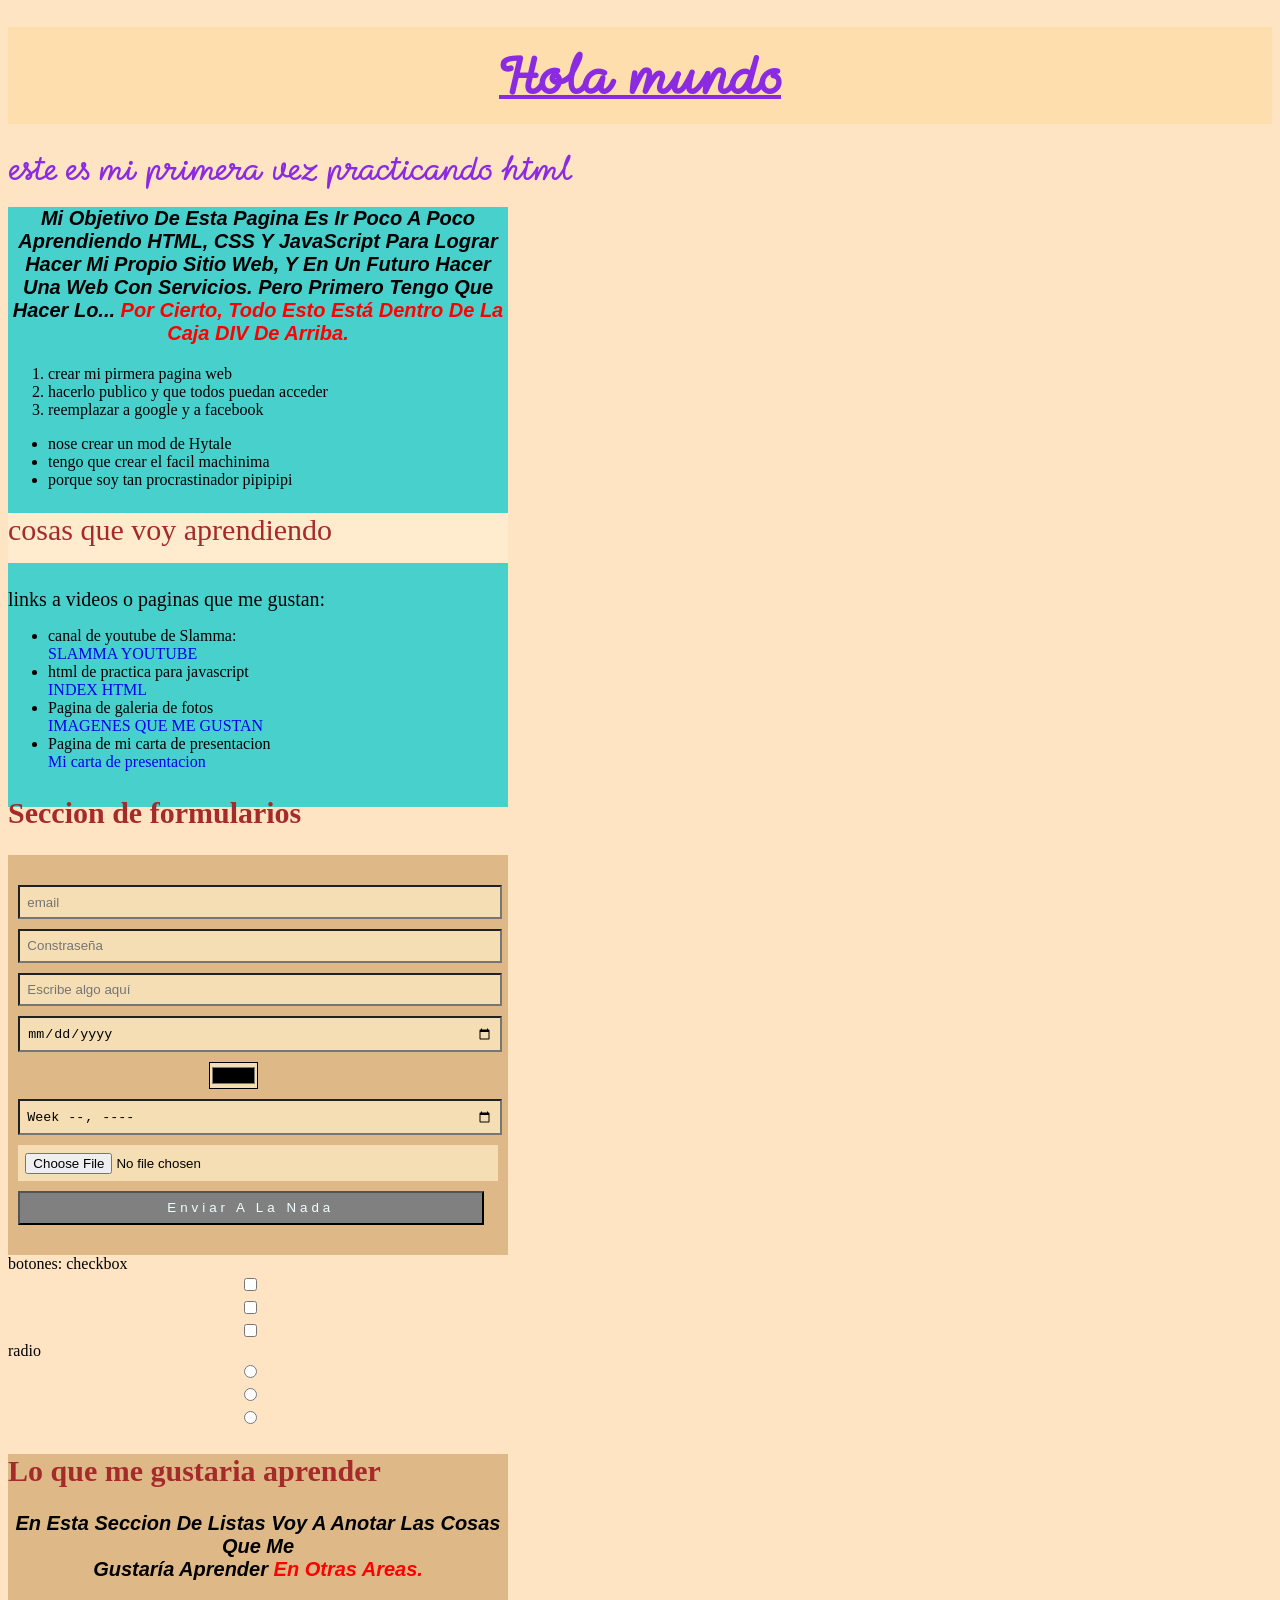
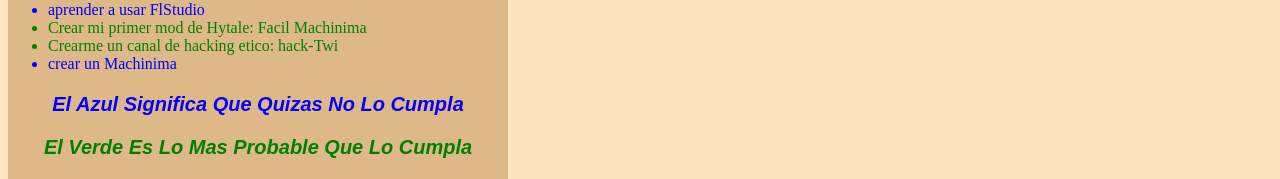
<file: index.html>
<!DOCTYPE html>
<html lang="en">
<head>
    <meta charset="UTF-8">
    <meta name="viewport" content="width=device-width, initial-scale=1.0">
    <link rel="stylesheet" href="HTML/archivosweb/styles.css">
    <title>Mi primera pagina</title> 
    <style>
        body{background-color: bisque;}/* esto es para darle color al fondo 
        se pone al final para no interrumpir las primeras lineas. 
        a demos que es CSS interno*/
    </style>
    <link rel="preconnect" href="https://fonts.googleapis.com">
    <link rel="preconnect" href="https://fonts.gstatic.com" crossorigin>
    <link href="https://fonts.googleapis.com/css2?family=Momo+Signature&display=swap" rel="stylesheet">
    <link rel="stylesheet" href="HTML/archivosweb/fonts.css">
</head>
<body>
    <h1 align="center"><u>Hola mundo</u></h1>
        <p1> este es mi primera vez practicando html</p1>
            <div style="width:500px;height:600px;background-color:mediumturquoise;">
                <p> Mi objetivo de esta pagina es ir poco a poco aprendiendo HTML, CSS y JavaScript para lograr hacer mi propio sitio web, Y en un futuro hacer una web con servicios. Pero primero tengo que hacer lo... <span> Por cierto, todo esto está dentro de la caja DIV de arriba.</span></p>
            <ol>
        
                <li>crear mi pirmera pagina web</li>
                <li>hacerlo publico y que todos puedan acceder</li>
                <li>reemplazar a google y a facebook</li>
        
            </ol>
            <ul>
                <li>nose crear un mod de Hytale</li>
                <li>tengo que crear el facil machinima</li>
                <li>porque soy tan procrastinador pipipipi</li>
            </ul>
    <h2>
        <div style="width:500px;height:50px;background-color:blanchedalmond;">
        cosas que voy aprendiendo
    </h2>
        <p2>links a videos o paginas que me gustan:</p2>
            <ul>
                <li>canal de youtube de Slamma:</li>
                    <a href="https://www.youtube.com/channel/UCuxYUGv1iB6FLaO_cjjarkw" target="_blank" title="Feliz aniversario Slamma">SLAMMA YOUTUBE </a>
                <li>html de practica para javascript</li>   
                    <a href="javaohtml/index.html">INDEX HTML</a>
                <li>Pagina de galeria de fotos</li>
                    <a href="HTML/archivosweb/Imagenes_personales.html" title="Imagenes que me gustan"> IMAGENES QUE ME GUSTAN</a>
                <li>Pagina de mi carta de presentacion
                    </li>
                    <a href="/HTML/archivosweb/carta_presentacion/carta.html" target="_blank"> Mi carta de presentacion</a>
                
                        
            </ul>
        
        <h2> Seccion de formularios</h2>
        
        <form class="formulario">
                <input type="email" placeholder="email" required>
                
                <input type="password" placeholder="Constraseña" required minlength="4">

                <input type="text" name="nombre_variable" id="id_para_Css_JS" placeholder="Escribe algo aquí">
                
                <input type="date" name="fechaDeNaciemiento" id="fecha" required>
                
                <input type="color" class="color_caja">
                
                <input type="week">
                
                <input type="file">
                
                <input type="submit" value="enviar a la nada" class="enviar">
                
            </form>
            <p3>botones: 
                checkbox </p3>

                <input type="checkbox" ><input type="checkbox" > <input type="checkbox" >
                <p4>radio  
                </p4>

                <input type="radio" name="canal2" id="N1">
                <input type="radio" name="canal2" id="N2">
                <input type="radio" name="canal2" id="N3">
     <div style="width:500px;height:325px;background-color:burlywood;">            
    <h2 class="aprender">Lo que me gustaria aprender</h2>
        <p>En esta seccion de listas voy a anotar las cosas que me <br>
        gustaría aprender <span> en otras areas. </span></p>
            <ul>

                <li class="lista">aprender a usar FlStudio</li>
                <li class="prioridad">Crear mi primer mod de Hytale: Facil Machinima</li>
                <li class="prioridad">Crearme un canal de hacking etico: hack-Twi</li>
                <li class="lista">crear un Machinima</li>

            </ul>
                    <p class="lista"> el azul significa que quizas no lo cumpla </p> 
                    <p class="prioridad">el verde es lo mas probable que lo cumpla</p>
                        

</body>
</html>
</file>
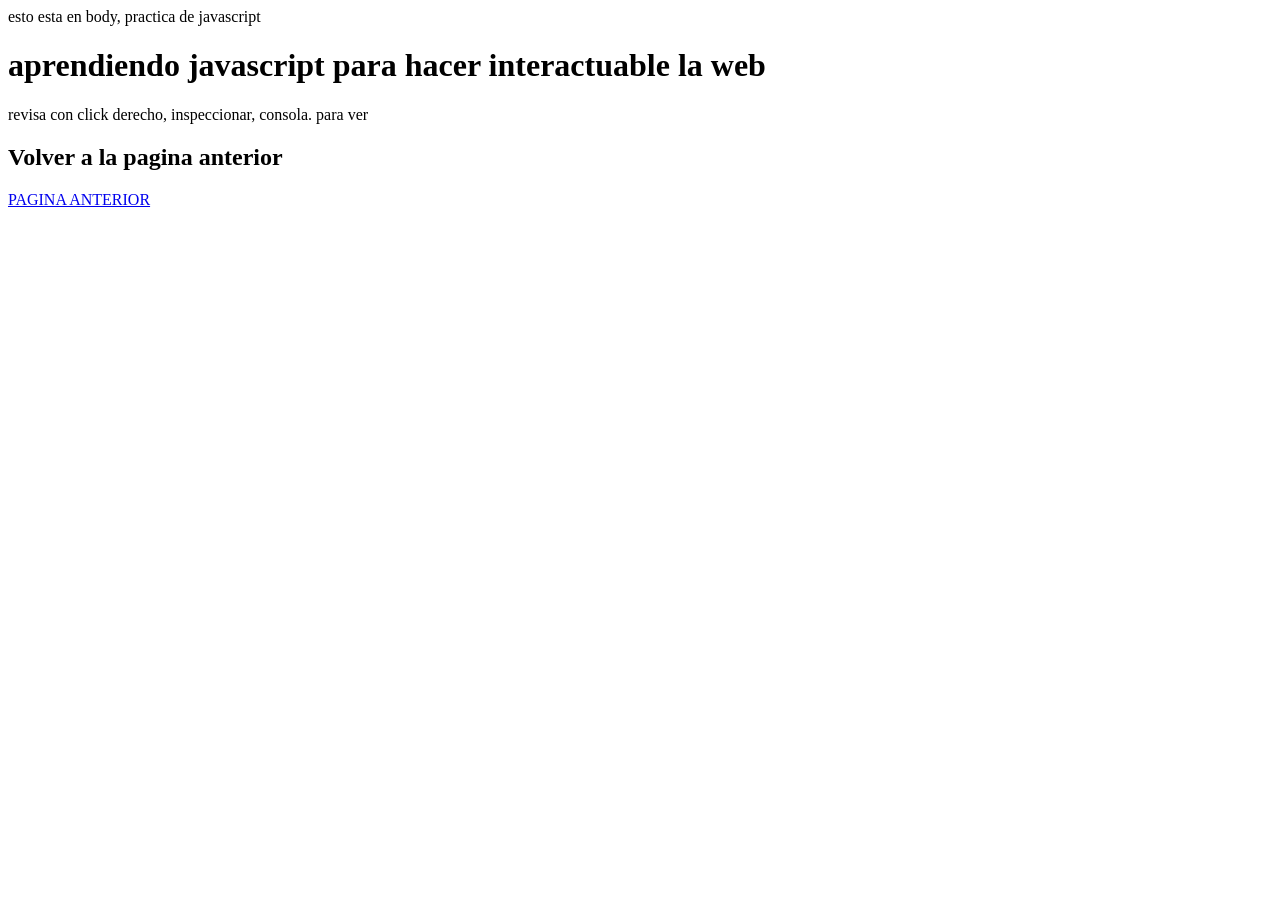
<file: javaohtml/index.html>
<!DOCTYPE html>
<html lang="en">
<head>
    
    <meta charset="UTF-8">
    <meta name="viewport" content="width=device-width, initial-scale=1.0">
    <title>leccionjs</title>
</head>
<body>
    esto esta en body, practica de javascript

    <script src="2-operadores/01-aritmetica.js"></script>
    <h1> aprendiendo javascript para hacer interactuable la web</h1>
        <p> revisa con click derecho, inspeccionar, consola. para ver</p>
    <h2>Volver a la pagina anterior</h2>
        <a href="../index.html">PAGINA ANTERIOR</a>
    
</body>
</html>
</file>
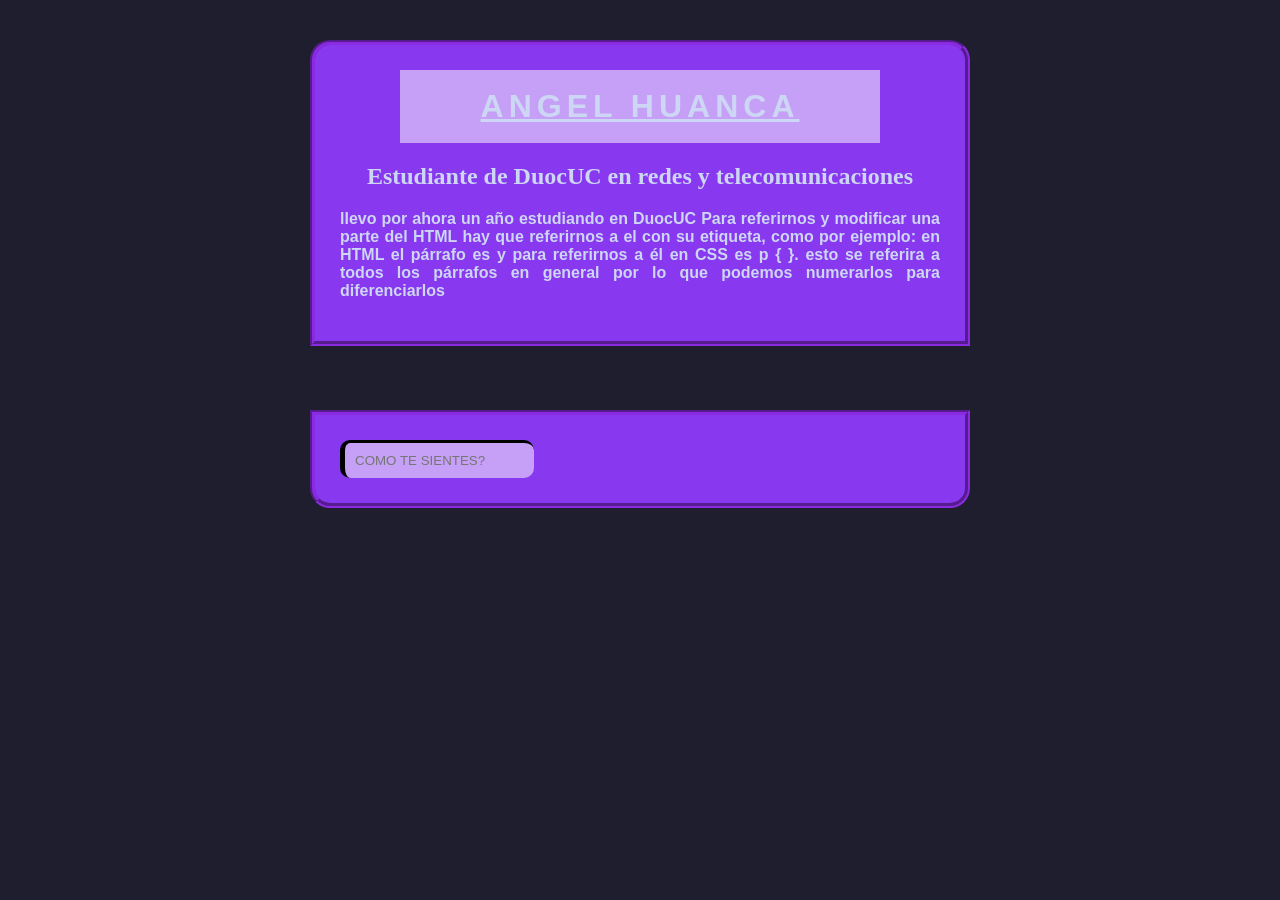
<file: HTML/archivosweb/carta_presentacion/carta.html>
<!DOCTYPE html>
<html lang="en">
<head>
    <meta charset="UTF-8">
    <meta name="viewport" content="width=device-width, initial-scale=1.0">
    <link rel="stylesheet" href="style_carta.css">
    <link rel="stylesheet" href="../fonts.css">
    <title>Mi carta de presentacion</title>
</head>
<body>
    
    <div class="caja1">
    <h1 class="miNombre">Angel Huanca</h1>
    <h2 class="subtitulo">Estudiante de DuocUC en redes y telecomunicaciones</h2>
    <p class="parrafo">llevo por ahora un año estudiando en DuocUC Para referirnos y modificar una parte del HTML hay que referirnos a el con su etiqueta, como por ejemplo: en HTML el párrafo es y para referirnos a él en CSS es p { }. esto se referira a todos los párrafos en general por lo que podemos numerarlos para diferenciarlos</p>
    </div>
    <div class="caja2">
            <input type="text" placeholder="COMO TE SIENTES?" class="texto1">
    </div>
    
    
</body>
</html>
</file>
<file: HTML/archivosweb/styles.css>
h1{
    color: blueviolet;
    font-size: 40px;
    font-family: "Momo Signature";
    background-color: navajowhite;
    padding: 20px;
    
}

p1 {
    color: blueviolet;
    font-size: 25px;
    font-family: lindo;
    font-weight: 800;
}
a {
    text-decoration: none;
}
p {
    
    font-size: 20px;
    font-family: 'Franklin Gothic Medium', 'Arial Narrow', Arial, sans-serif;
    font-weight: bold;
    font-style: italic;
    text-align: center;
    letter-spacing: normal;
    text-transform: capitalize;

}

span{
    color: red;
}
h2{
    
    color:brown;
    font-size: 30px;

}
p2{
    color:black;
    font-size: 20px;


}
div{
    font-weight: 300;
    height: max-content;
}

.prioridad{

    color: green
}
.lista{
    color: blue ;
}
.aviso{
    text-align: left;
    color: red;
    font-weight: bold;
    font-size: 15px;
    text-transform: uppercase;
    text-decoration:underline;
}

.tituloDelChat{
    text-align: center;
    color: black;
}
.conversacion_YO{
    text-align: right;
}
.conversacion_EL{
    text-align: left;
}

.formulario{
    background: burlywood;
    padding: 25px 5px;
    
}
input{
    padding: 1.5%;
    width: 95%;
    background: wheat;
    color:black;
    margin: 5px;

}
.color_caja{
    width: 10%;
    padding: 0;
    margin-left: 40%;
}
.enviar{
    letter-spacing: 4px;
    background: grey;
    text-transform: capitalize;
    color: azure;
}
</file>
<file: HTML/archivosweb/fonts.css>
@font-face {
    font-family: angel;
    src: url(../fonts/Bitcount_Grid_Double_Ink/BitcountGridDoubleInk-VariableFont_CRSV\,ELSH\,ELXP\,SZP1\,SZP2\,XPN1\,XPN2\,YPN1\,YPN2\,slnt\,wght.ttf) format("truetype");
    font-weight: 400;
}
@font-face {
    font-family: lindo;
    src: url(../fonts/Momo_Signature/MomoSignature-Regular.ttf) format("truetype");
    font-weight: 900;
}
</file>
<file: HTML/archivosweb/carta_presentacion/style_carta.css>
body{
    background-color:#1e1e2e;
    color: #cdd6f4;
    margin-top: 40px;
    
}
.caja1{
    background:#8839ef ;
    width: 600px;
    margin:auto;
    padding: 2%;


    border-width: 5px;
    border-color:blueviolet;
    border-style: groove;

    border-top-left-radius: 20px;
    border-top-right-radius: 20px;


    
}

.caja2{
    background:#8839ef;
        width: 600px;
            margin:auto;
            margin-top: 5%;
                padding: 2%;


    border-width: 5px;
        border-color:blueviolet;
            border-style: groove;

    border-bottom-left-radius: 20px;
    border-bottom-right-radius: 20px;
    
}
        .texto1{
            background: #c6a0f6;
            color:#1e1e2e;
            border-radius: 10px;
            padding: 10px;
            border: none;
            border-top:3px solid black;
            border-left: 5px solid black;
        }
.miNombre{
    text-transform: uppercase;
    letter-spacing: 5px;
    text-decoration: underline;
    text-align: center;
    font-family:Impact, Haettenschweiler, 'Arial Narrow Bold', sans-serif;

    background: #c6a0f6;
    padding: 3%;
    margin:0 10%;

}

h2{
  text-align: center;  
}
.parrafo{
    font-weight: bolder;
    text-align: justify;
    font-family: sans-serif;
}
</file>
